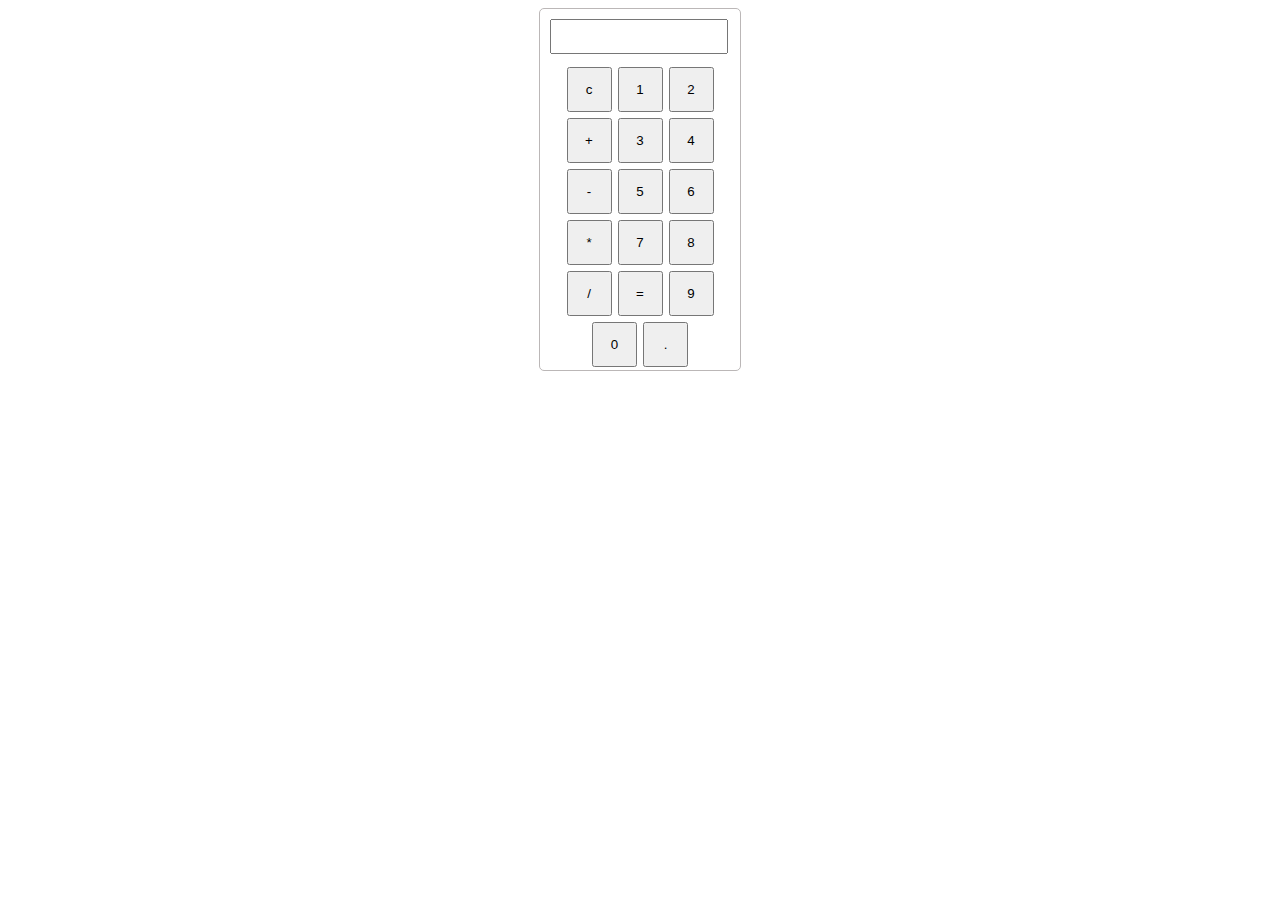
<file: Projects/Calculator/calculator.html>
<!DOCTYPE html>
<html lang="en">
<head>
  <link rel="stylesheet" href="calculator.css">
  <title>My Calculator</title>
</head>
<body>
  <div id="calculator">
    <input type="text" id="display" readonly>
    <div class="button-container">
      <button class="button"onclick="
      currentDisplay = '';
      document.querySelector('#display').value = currentDisplay;
      ">c</button>
      <button class="button" onclick="
      currentDisplay = currentDisplay + '1';
      document.querySelector('#display').value = currentDisplay;
      ">1</button>
      <button class="button"onclick="
      currentDisplay = currentDisplay + '2';
      document.querySelector('#display').value = currentDisplay;
      ">2</button>
      <button class="button"onclick="
      currentDisplay = currentDisplay + '+';
      document.querySelector('#display').value = currentDisplay;
      ">+</button>
      <button class="button"onclick="
      currentDisplay = currentDisplay + '3';
      document.querySelector('#display').value = currentDisplay;
      ">3</button>
      <button class="button"onclick="
      currentDisplay = currentDisplay + '4';
      document.querySelector('#display').value = currentDisplay;
      ">4</button>
      <button class="button"onclick="
      currentDisplay = currentDisplay + '-';
      document.querySelector('#display').value = currentDisplay;
      ">-</button>
      <button class="button"onclick="
      currentDisplay = currentDisplay + '5';
      document.querySelector('#display').value = currentDisplay;
      ">5</button>
      <button class="button"onclick="
      currentDisplay = currentDisplay + '6';
      document.querySelector('#display').value = currentDisplay;
      ">6</button>
      <button class="button"onclick="
      currentDisplay = currentDisplay + '*';
      document.querySelector('#display').value = currentDisplay;
      ">*</button>
      <button class="button"onclick="
      currentDisplay = currentDisplay + '7';
      document.querySelector('#display').value = currentDisplay;
      ">7</button>
      <button class="button"onclick="
      currentDisplay = currentDisplay + '8';
      document.querySelector('#display').value = currentDisplay;
      ">8</button>
      <button class="button"onclick="
      currentDisplay = currentDisplay + '/';
      document.querySelector('#display').value = currentDisplay;
      ">/</button>
      
      <button class="button"onclick="
      currentDisplay = eval(currentDisplay);
      document.querySelector('#display').value = currentDisplay;
      ">=</button>

      <button class="button"onclick="
      currentDisplay = currentDisplay + '9';
      document.querySelector('#display').value = currentDisplay;
      ">9</button>
      <button class="button"onclick="
      currentDisplay = currentDisplay + '0';
      document.querySelector('#display').value = currentDisplay;
      ">0</button>
      <button class="button"onclick="
      currentDisplay = currentDisplay + '.';
      document.querySelector('#display').value = currentDisplay;
      ">.</button>
    </div>
  </div>
  <script>
    let currentDisplay = '';
    document.querySelector('#display').value = currentDisplay;

  </script>

</body>
</html>
</file>
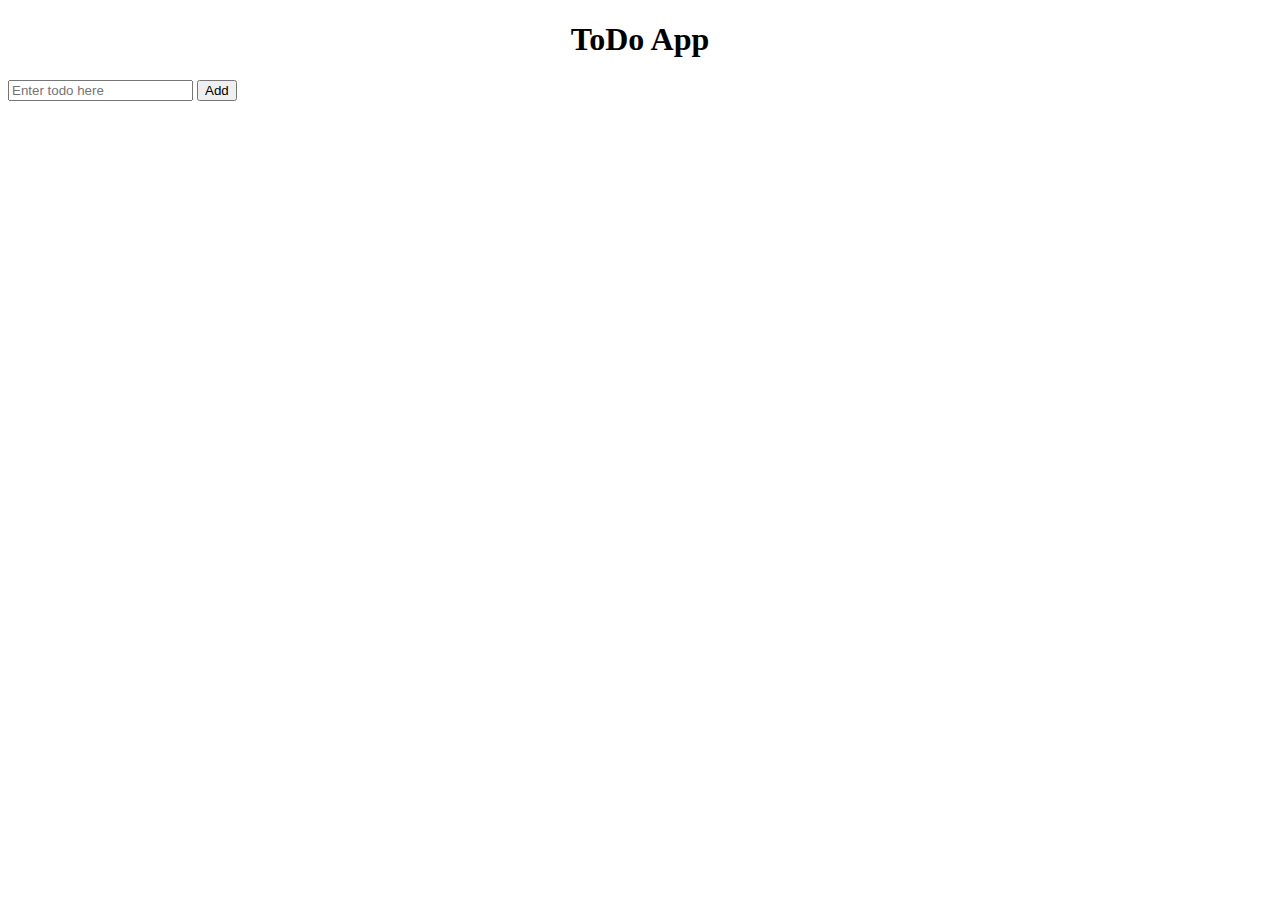
<file: Projects/ToDoApp/todo.html>
<!DOCTYPE html>
<html lang="en">
<head>
  <meta charset="UTF-8">
  <meta name="viewport" content="width=device-width, initial-scale=1.0">
  <title>Document</title>
  <link rel="stylesheet" href="todo.css">
</head>
<body>
  <h1 id="main-heading">ToDo App</h1>

  <input type="text" placeholder="Enter todo here">
  <button onclick="addTodo();">Add</button>

  <script src="todo.js"></script>
</body>
</html>
</file>
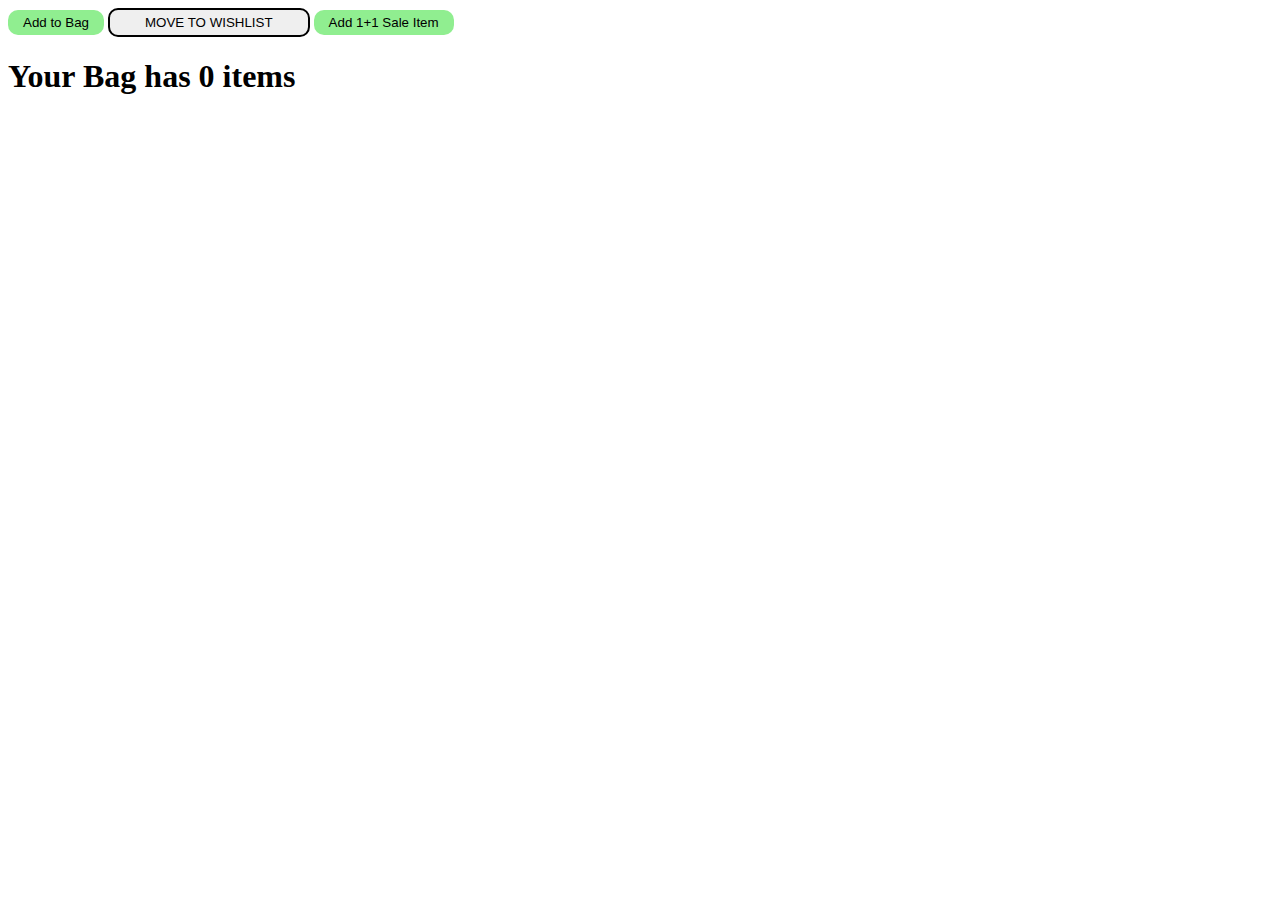
<file: Chapters/4 variables/Practise/myntra_bag.html>
<!DOCTYPE html>
<html lang="en">
<head>
  <link rel="stylesheet" href="myntra bag.css">
  <title>Myntra Bag</title>
</head>
<body>
  <button class="bag-button" onclick="
  cartQuantity++;
  document.querySelector('#cart-summary').innerText = `Your Bag has ${cartQuantity} items`;
  ">Add to Bag</button>

<button class="wish-button" onclick="
cartQuantity--;
document.querySelector('#cart-summary').innerText = `Your Bag has ${cartQuantity} items`;
">Move to Wishlist</button>

<button class="bag-button" onclick="
cartQuantity += 2;
document.querySelector('#cart-summary').innerText = `Your Bag has ${cartQuantity} items`;
">Add 1+1 Sale Item</button>

<h1 id="cart-summary"></h1>

<script>
  let cartQuantity = 0;
  document.querySelector('#cart-summary').innerText = `Your Bag has ${cartQuantity} items`;
</script>
</body>
</html>
</file>
<file: Projects/Calculator/calculator.css>
#calculator {
  border: 1px solid rgb(187, 183, 183);
  border-radius: 5px;
  width: 200px;
}

#display {
  margin: 10px;
  width: 85%;
  font-size: 25px;
}

.button-container {
  display: flex;
  justify-content: center;
  flex-wrap: wrap;
}

.button {
  width: 45px;
  height: 45px;
  margin: 3px;
}

body{
  display: flex;
  justify-content: center;
  /* align-items: center; */
}
</file>
<file: Projects/ToDoApp/todo.css>
body{
  font-family: Arial, 
}

#main-heading {
  text-align: center;
}
</file>
<file: Chapters/4 variables/Practise/myntra bag.css>
.bag-button {
  background-color: lightgreen;
  border: none;
  padding: 5px 15px;
  border-radius: 10px;
}
.wish-button {
  padding: 5px 35px;
  border: 2px solid black;
  border-radius: 10px;
  text-transform: uppercase;
}
</file>
